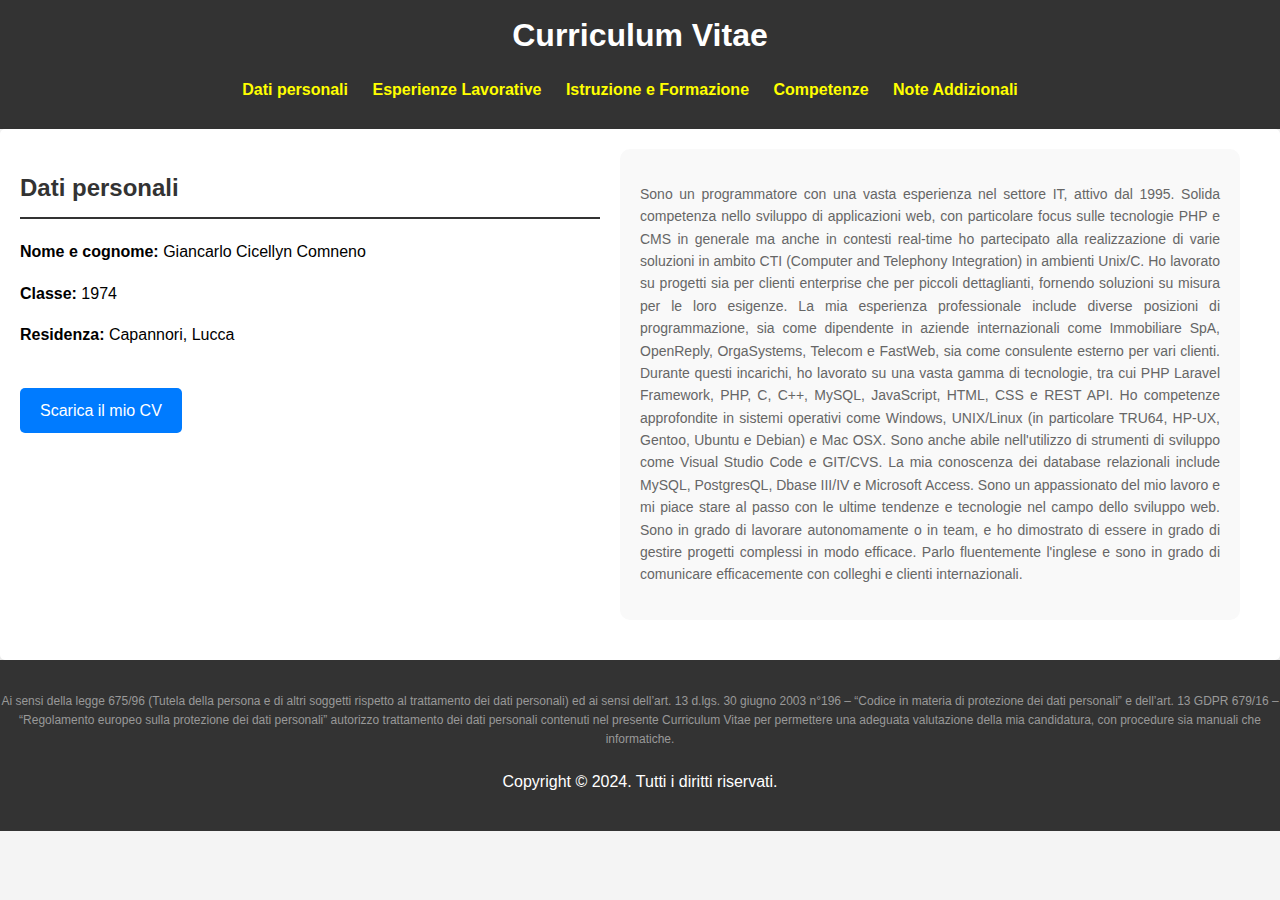
<file: index.html>
<!DOCTYPE html>
<html lang="it">
<head>
    <meta charset="UTF-8">
    <meta name="viewport" content="width=device-width, initial-scale=1.0">
    <title>Curriculum Vitae</title>
    <link rel="stylesheet" href="../assets/css/style.css">
</head>
<body>
    <header>
        <h1>Curriculum Vitae</h1>
        <div id="navigation"></div>
    </header>

    <main class="home">
        <section class="section contact-info">
            <h2>Dati personali</h2>
            <p><strong>Nome e cognome:</strong> Giancarlo Cicellyn Comneno</p>
            <p><strong>Classe:</strong> 1974</p>
            <p><strong>Residenza:</strong> Capannori, Lucca</p>

            <section class="download-cv">    
                <p><a target="_blank" href="https://github.com/gcomneno/giancarlo.cicellyn.github.io?tab=readme-ov-file#contacts" class="download-btn">Scarica il mio CV</a></p>
            </section>

        </section>

        <section class="section experience">
            <p>
                Sono un programmatore con una vasta esperienza nel settore IT, attivo dal 1995.
                Solida competenza nello sviluppo di applicazioni web, con particolare focus sulle tecnologie PHP e CMS in generale ma anche in contesti real-time ho partecipato alla realizzazione di varie soluzioni in ambito CTI (Computer and Telephony Integration) in ambienti Unix/C.
                Ho lavorato su progetti sia per clienti enterprise che per piccoli dettaglianti, fornendo soluzioni su misura per le loro esigenze.
                La mia esperienza professionale include diverse posizioni di programmazione, sia come dipendente in aziende internazionali come Immobiliare SpA, OpenReply, OrgaSystems, Telecom e FastWeb, sia come consulente esterno per vari clienti. Durante questi incarichi, ho lavorato su una vasta gamma di tecnologie, tra cui PHP Laravel Framework, PHP, C, C++, MySQL, JavaScript, HTML, CSS e REST API.
                Ho competenze approfondite in sistemi operativi come Windows, UNIX/Linux (in particolare TRU64, HP-UX, Gentoo, Ubuntu e Debian) e Mac OSX. Sono anche abile nell'utilizzo di strumenti di sviluppo come Visual Studio Code e GIT/CVS. La mia conoscenza dei database relazionali include MySQL, PostgresQL, Dbase III/IV e Microsoft Access.
                Sono un appassionato del mio lavoro e mi piace stare al passo con le ultime tendenze e tecnologie nel campo dello sviluppo web. Sono in grado di lavorare autonomamente o in team, e ho dimostrato di essere in grado di gestire progetti complessi in modo efficace.
                Parlo fluentemente l'inglese e sono in grado di comunicare efficacemente con colleghi e clienti internazionali.    
            </p>
        </section>
    </main>

    <footer id="footer"></footer>

    <script src="./assets/js/template.js"></script>
</body>
</html>
</file>
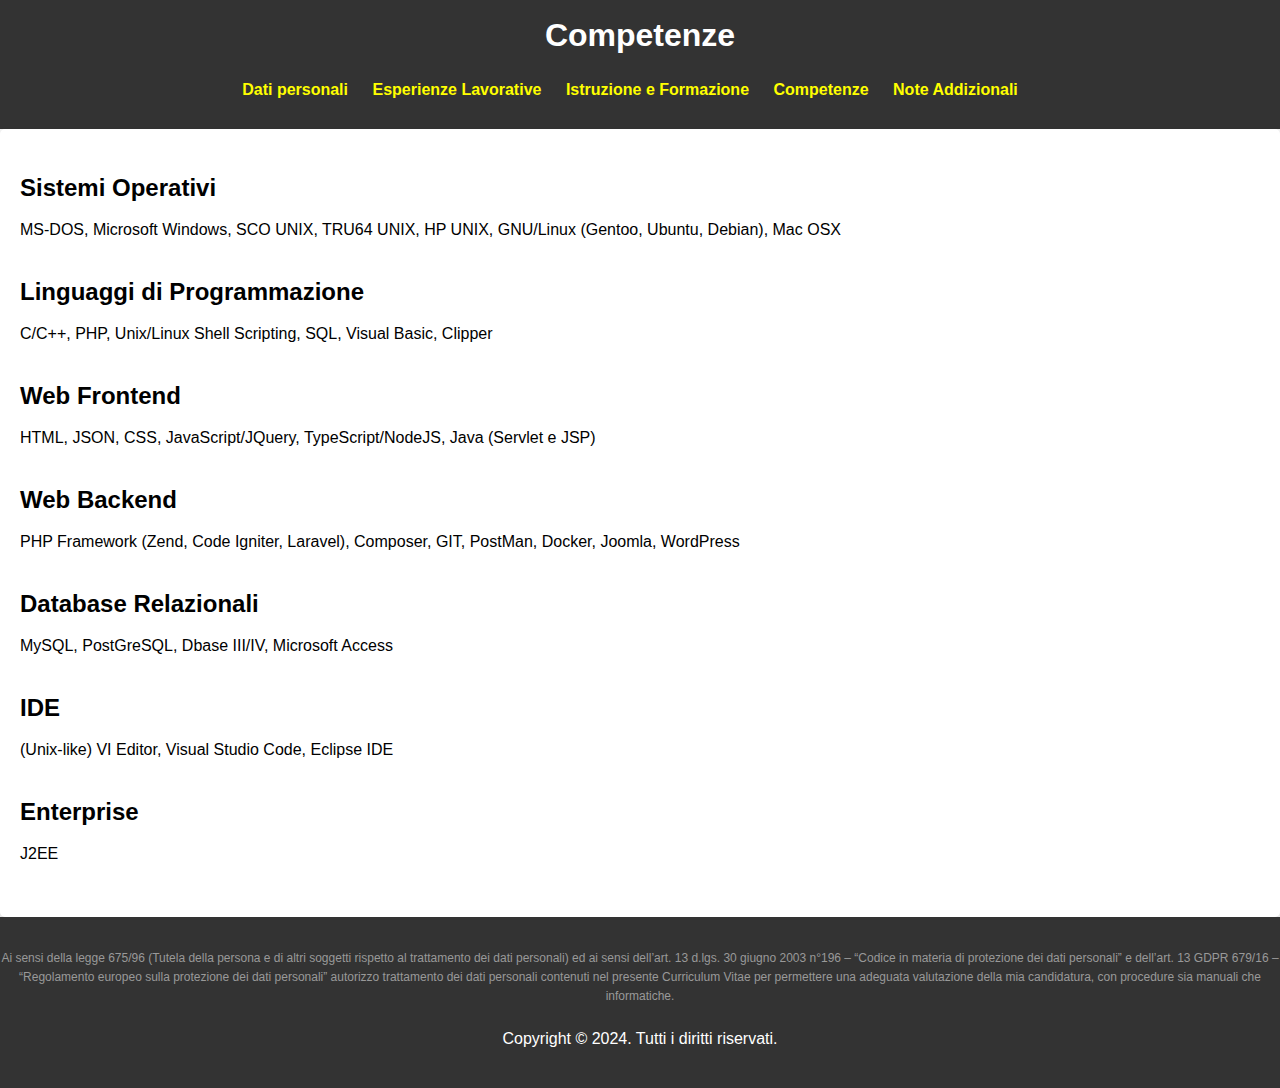
<file: curriculum/competenze.html>
<!DOCTYPE html>
<html lang="it">
<head>
    <meta charset="UTF-8">
    <meta name="viewport" content="width=device-width, initial-scale=1.0">
    <title>Competenze</title>
    <link rel="stylesheet" href="../assets/css/style.css">
</head>
<body>
    <header>
        <h1>Competenze</h1>
        <div id="navigation"></div>
    </header>

    <main>
        <div class="skills">
            <h2>Sistemi Operativi</h2>
            <p>MS-DOS, Microsoft Windows, SCO UNIX, TRU64 UNIX, HP UNIX, GNU/Linux (Gentoo, Ubuntu, Debian), Mac OSX</p>
        </div>
    
        <div class="skills">
            <h2>Linguaggi di Programmazione</h2>
            <p>C/C++, PHP, Unix/Linux Shell Scripting, SQL, Visual Basic, Clipper</p>
        </div>
    
        <div class="skills">
            <h2>Web Frontend</h2>
            <p>HTML, JSON, CSS, JavaScript/JQuery, TypeScript/NodeJS, Java (Servlet e JSP)</p>
        </div>
    
        <div class="skills">
            <h2>Web Backend</h2>
            <p>PHP Framework (Zend, Code Igniter, Laravel), Composer, GIT, PostMan, Docker, Joomla, WordPress</p>
        </div>
    
        <div class="skills">
            <h2>Database Relazionali</h2>
            <p>MySQL, PostGreSQL, Dbase III/IV, Microsoft Access</p>
        </div>
    
        <div class="skills">
            <h2>IDE</h2>
            <p>(Unix-like) VI Editor, Visual Studio Code, Eclipse IDE</p>
        </div>
    
        <div class="skills">
            <h2>Enterprise</h2>
            <p>J2EE</p>
        </div>    
    </main>

    <footer id="footer"></footer>

    <script src="../assets/js/template.js"></script>
</body>
</html>
</file>
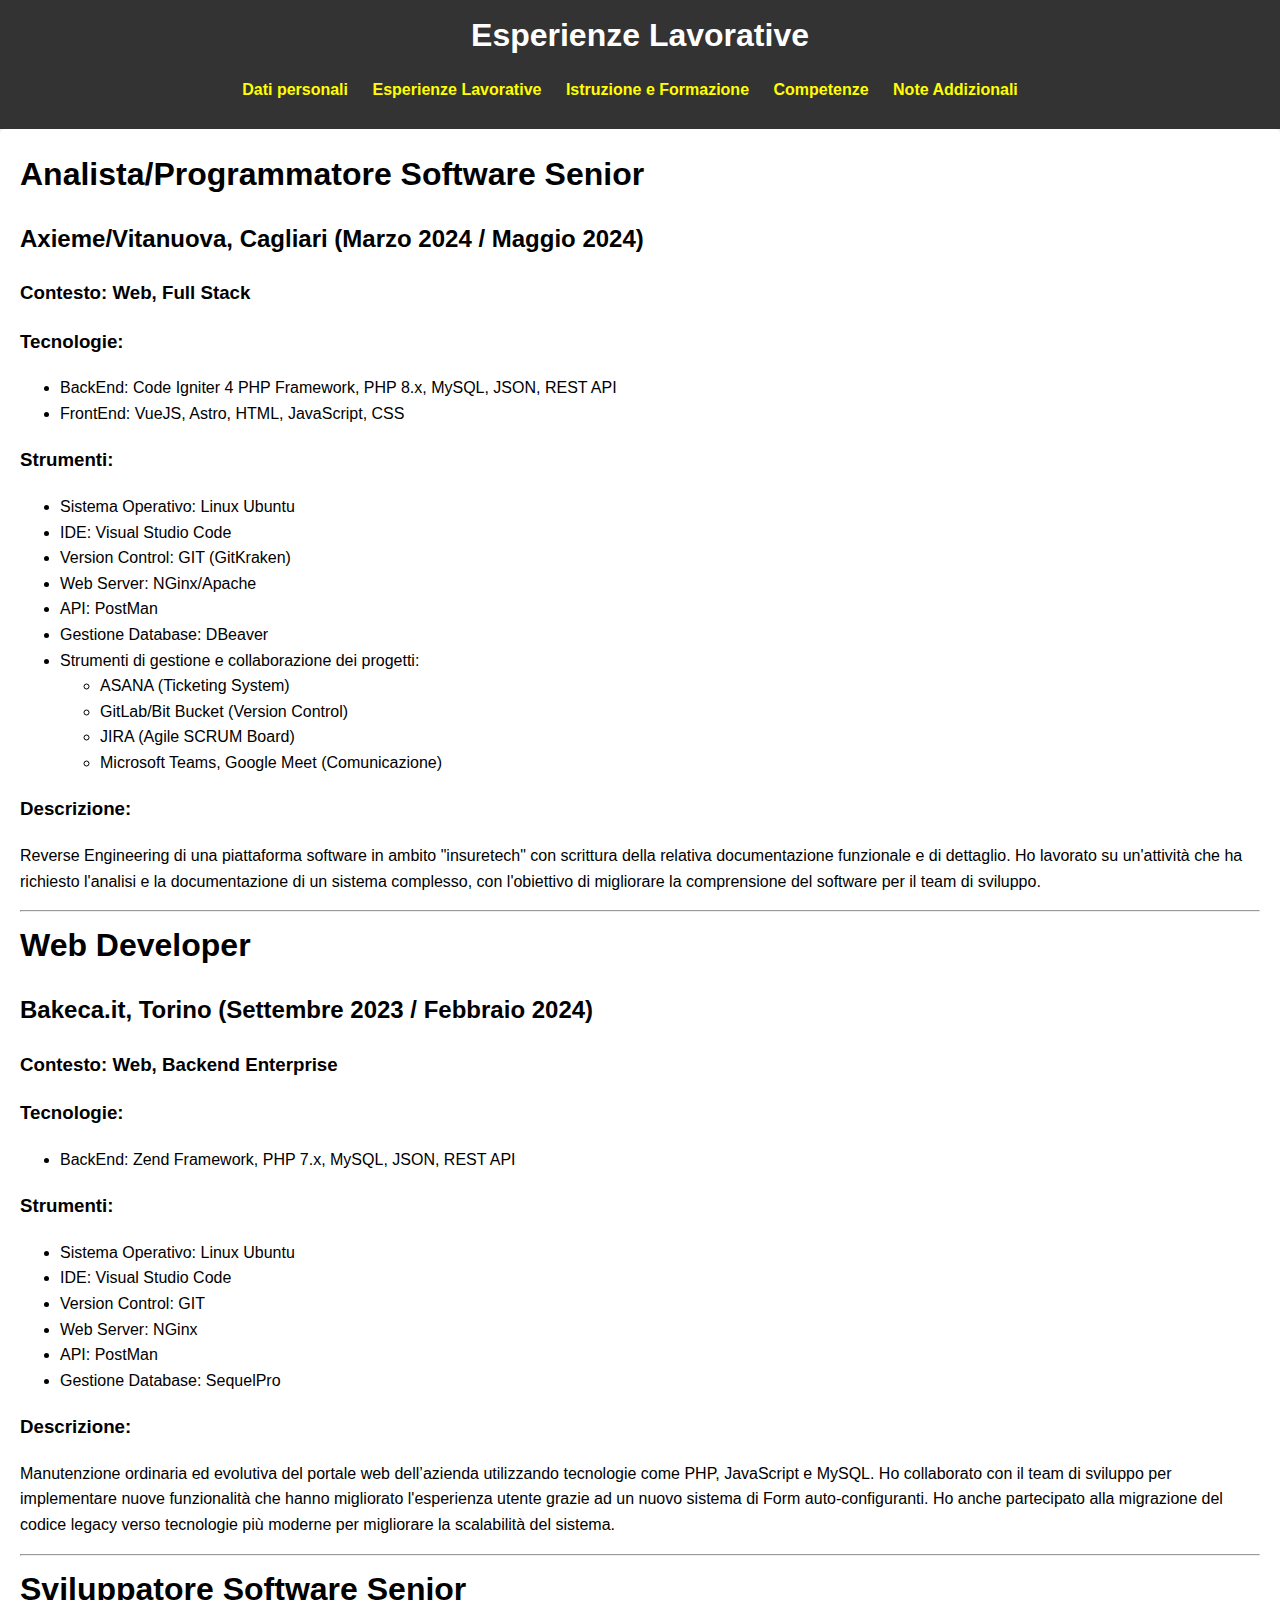
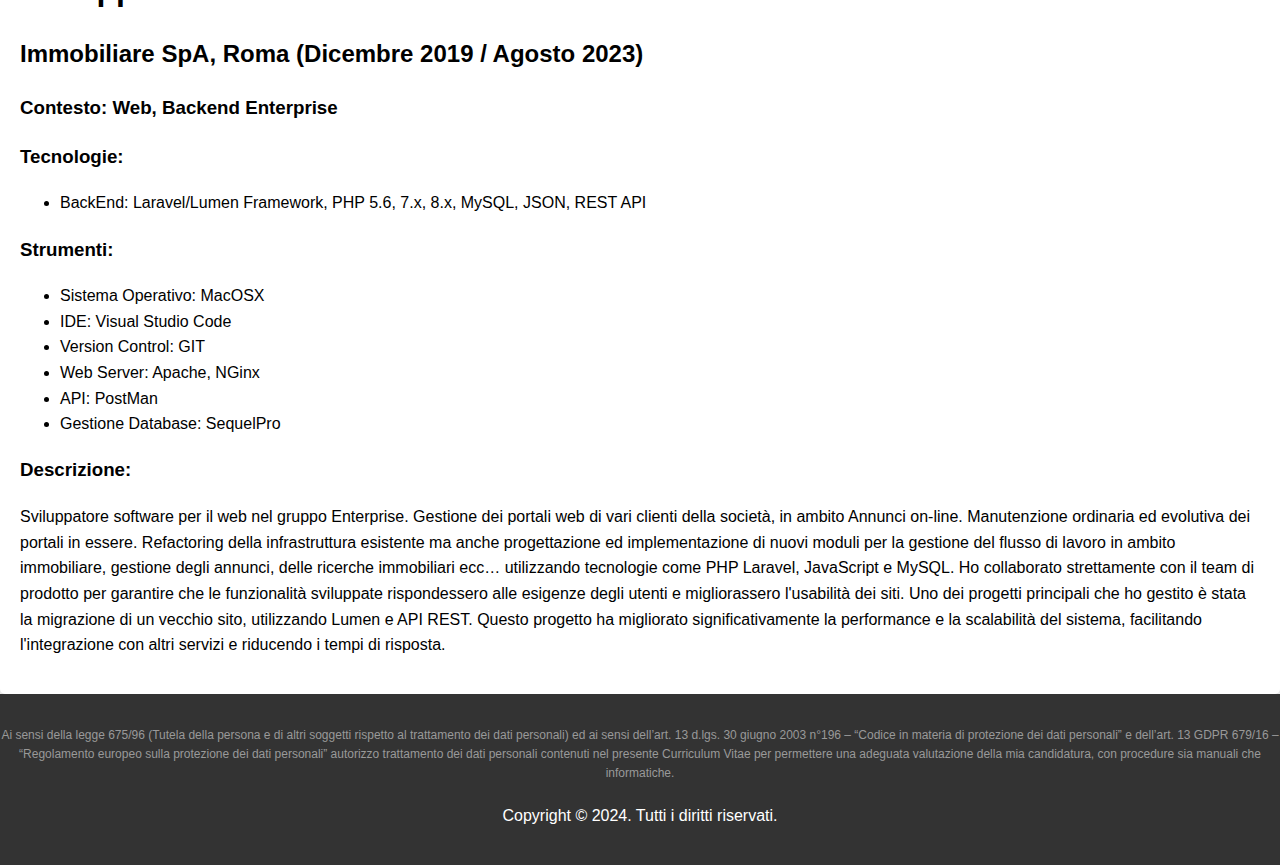
<file: curriculum/esperienze.html>
<!DOCTYPE html>
<html lang="it">
<head>
    <meta charset="UTF-8">
    <meta name="viewport" content="width=device-width, initial-scale=1.0">
    <title>Esperienze Lavorative</title>
    <link rel="stylesheet" href="../assets/css/style.css">
</head>
<body>
    <header>
        <h1>Esperienze Lavorative</h1>
        <div id="navigation"></div>
    </header>

    <main>
        <section class="job">
            <h1>Analista/Programmatore Software Senior</h1>
            <h2>Axieme/Vitanuova, Cagliari (Marzo 2024 / Maggio 2024)</h2>
            <h3>Contesto: Web, Full Stack</h3>
            <h3>Tecnologie:</h3>
            <ul>
                <li>BackEnd: Code Igniter 4 PHP Framework, PHP 8.x, MySQL, JSON, REST API</li>
                <li>FrontEnd: VueJS, Astro, HTML, JavaScript, CSS</li>
            </ul>
            <h3>Strumenti:</h3>
            <ul>
                <li>Sistema Operativo: Linux Ubuntu</li>
                <li>IDE: Visual Studio Code</li>
                <li>Version Control: GIT (GitKraken)</li>
                <li>Web Server: NGinx/Apache</li>
                <li>API: PostMan</li>
                <li>Gestione Database: DBeaver</li>
                <li>Strumenti di gestione e collaborazione dei progetti:
                    <ul>
                        <li>ASANA (Ticketing System)</li>
                        <li>GitLab/Bit Bucket (Version Control)</li>
                        <li>JIRA (Agile SCRUM Board)</li>
                        <li>Microsoft Teams, Google Meet (Comunicazione)</li>
                    </ul>
                </li>
            </ul>
            <h3>Descrizione:</h3>
            <p>Reverse Engineering di una piattaforma software in ambito "insuretech" con scrittura della relativa documentazione funzionale e di dettaglio. 
                Ho lavorato su un'attività che ha richiesto l'analisi e la documentazione di un sistema complesso, con l'obiettivo di migliorare la comprensione del software per il team di sviluppo.</p>
        </section>
        <hr>
        <section class="job">
            <h1>Web Developer</h1>
            <h2>Bakeca.it, Torino (Settembre 2023 / Febbraio 2024)</h2>
            <h3>Contesto: Web, Backend Enterprise</h3>
            <h3>Tecnologie:</h3>
            <ul>
                <li>BackEnd: Zend Framework, PHP 7.x, MySQL, JSON, REST API</li>
            </ul>
            <h3>Strumenti:</h3>
            <ul>
                <li>Sistema Operativo: Linux Ubuntu</li>
                <li>IDE: Visual Studio Code</li>
                <li>Version Control: GIT</li>
                <li>Web Server: NGinx</li>
                <li>API: PostMan</li>
                <li>Gestione Database: SequelPro</li>
            </ul>
            <h3>Descrizione:</h3>
            <p>Manutenzione ordinaria ed evolutiva del portale web dell’azienda utilizzando tecnologie come PHP, JavaScript e MySQL. Ho collaborato con il team di sviluppo per implementare nuove funzionalità che hanno migliorato l'esperienza utente grazie ad un nuovo sistema di Form auto-configuranti. Ho anche partecipato alla migrazione del codice legacy verso tecnologie più moderne per migliorare la scalabilità del sistema.</p>
        </section>
        <hr>
        <section class="job">
            <h1>Sviluppatore Software Senior</h1>
            <h2>Immobiliare SpA, Roma (Dicembre 2019 / Agosto 2023)</h2>
            <h3>Contesto: Web, Backend Enterprise</h3>
            <h3>Tecnologie:</h3>
            <ul>
                <li>BackEnd: Laravel/Lumen Framework, PHP 5.6, 7.x, 8.x, MySQL, JSON, REST API</li>
            </ul>
            <h3>Strumenti:</h3>
            <ul>
                <li>Sistema Operativo: MacOSX</li>
                <li>IDE: Visual Studio Code</li>
                <li>Version Control: GIT</li>
                <li>Web Server: Apache, NGinx</li>
                <li>API: PostMan</li>
                <li>Gestione Database: SequelPro</li>
            </ul>
            <h3>Descrizione:</h3>
            <p>Sviluppatore software per il web nel gruppo Enterprise. Gestione dei portali web di vari clienti della società, in ambito Annunci on-line. 
                Manutenzione ordinaria ed evolutiva dei portali in essere. Refactoring della infrastruttura esistente ma anche progettazione ed implementazione di nuovi moduli per la gestione del flusso di lavoro in ambito immobiliare, gestione degli annunci, delle ricerche immobiliari ecc… utilizzando tecnologie come PHP Laravel, JavaScript e MySQL. Ho collaborato strettamente con il team di prodotto per garantire che le funzionalità sviluppate rispondessero alle esigenze degli utenti e migliorassero l'usabilità dei siti. Uno dei progetti principali che ho gestito è stata la migrazione di un vecchio sito, utilizzando Lumen e API REST. Questo progetto ha migliorato significativamente la performance e la scalabilità del sistema, facilitando l'integrazione con altri servizi e riducendo i tempi di risposta.</p>
        </section>
    </main>
    
    <footer id="footer"></footer>

    <script src="../assets/js/template.js"></script>
</body>
</html>
</file>
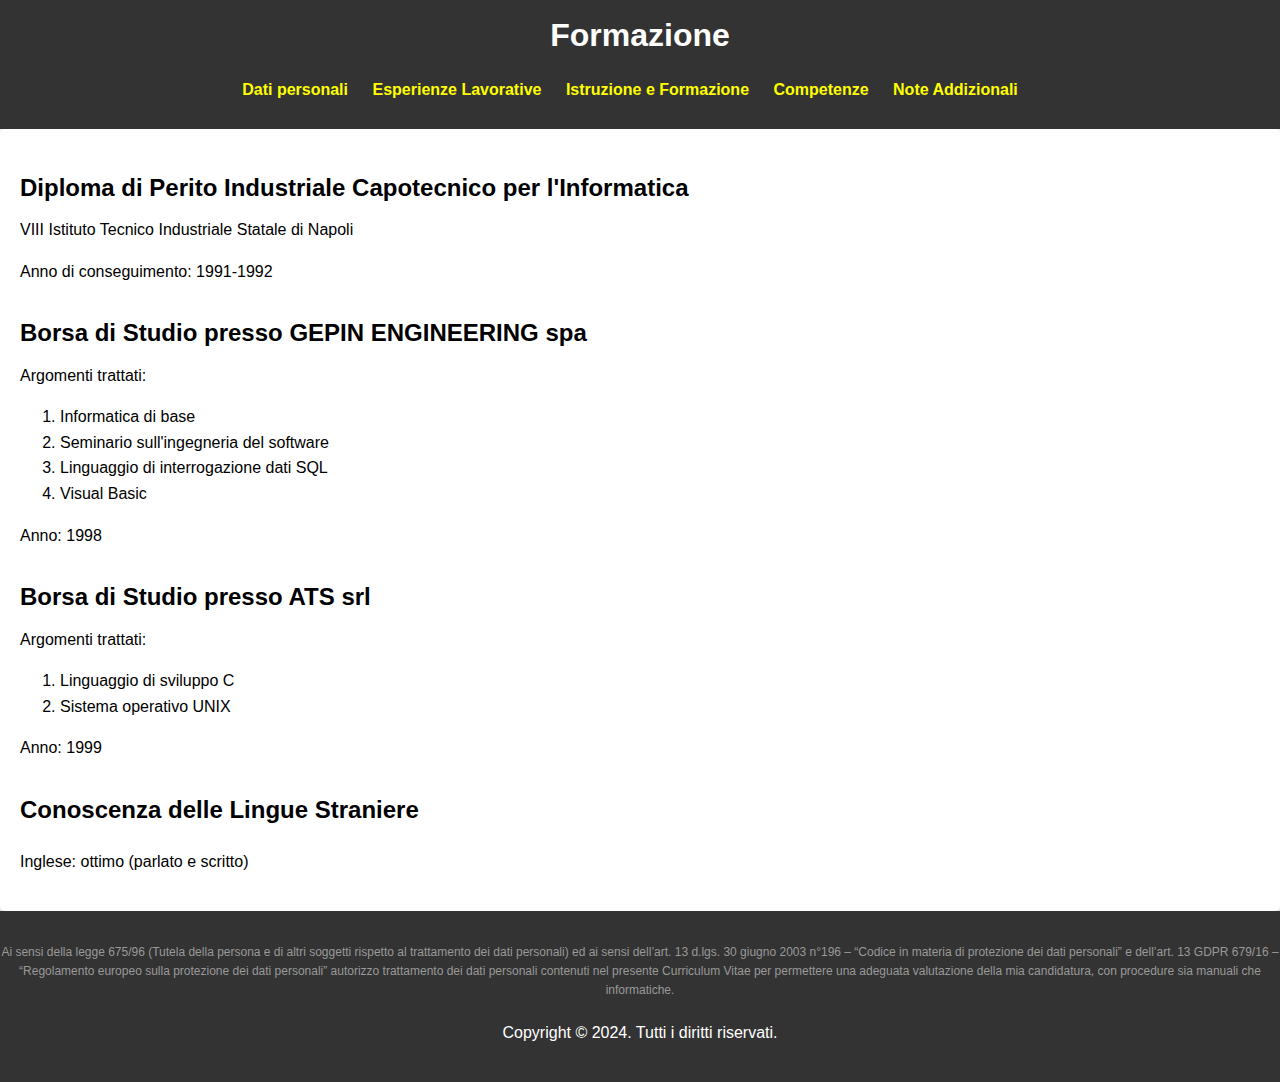
<file: curriculum/istruzione.html>
<!DOCTYPE html>
<html lang="it">
<head>
    <meta charset="UTF-8">
    <meta name="viewport" content="width=device-width, initial-scale=1.0">
    <title>Formazione</title>
    <link rel="stylesheet" href="../assets/css/style.css">
</head>
<body>
    <header>
        <h1>Formazione</h1>
        <section id="navigation"></section>
    </header>

    <main>
        <section class="education">
            <h2>Diploma di Perito Industriale Capotecnico per l'Informatica</h2>
            <p>VIII Istituto Tecnico Industriale Statale di Napoli</p>
            <p>Anno di conseguimento: 1991-1992</p>
        </section>
    
        <section class="education">
            <h2>Borsa di Studio presso GEPIN ENGINEERING spa</h2>
            <p>Argomenti trattati:</p>
            <ol>
                <li>Informatica di base</li>
                <li>Seminario sull'ingegneria del software</li>
                <li>Linguaggio di interrogazione dati SQL</li>
                <li>Visual Basic</li>
            </ol>
            <p>Anno: 1998</p>
        </section>
    
        <section class="education">
            <h2>Borsa di Studio presso ATS srl</h2>
            <p>Argomenti trattati:</p>
            <ol>
                <li>Linguaggio di sviluppo C</li>
                <li>Sistema operativo UNIX</li>
            </ol>
            <p>Anno: 1999</p>
        </section>
    
        <section class="languages">
            <h2>Conoscenza delle Lingue Straniere</h2>
            <p>Inglese: ottimo (parlato e scritto)</p>
        </section>
    </main>
    
    <footer id="footer"></footer>

    <script src="../assets/js/template.js"></script>
</body>
</html>
</file>
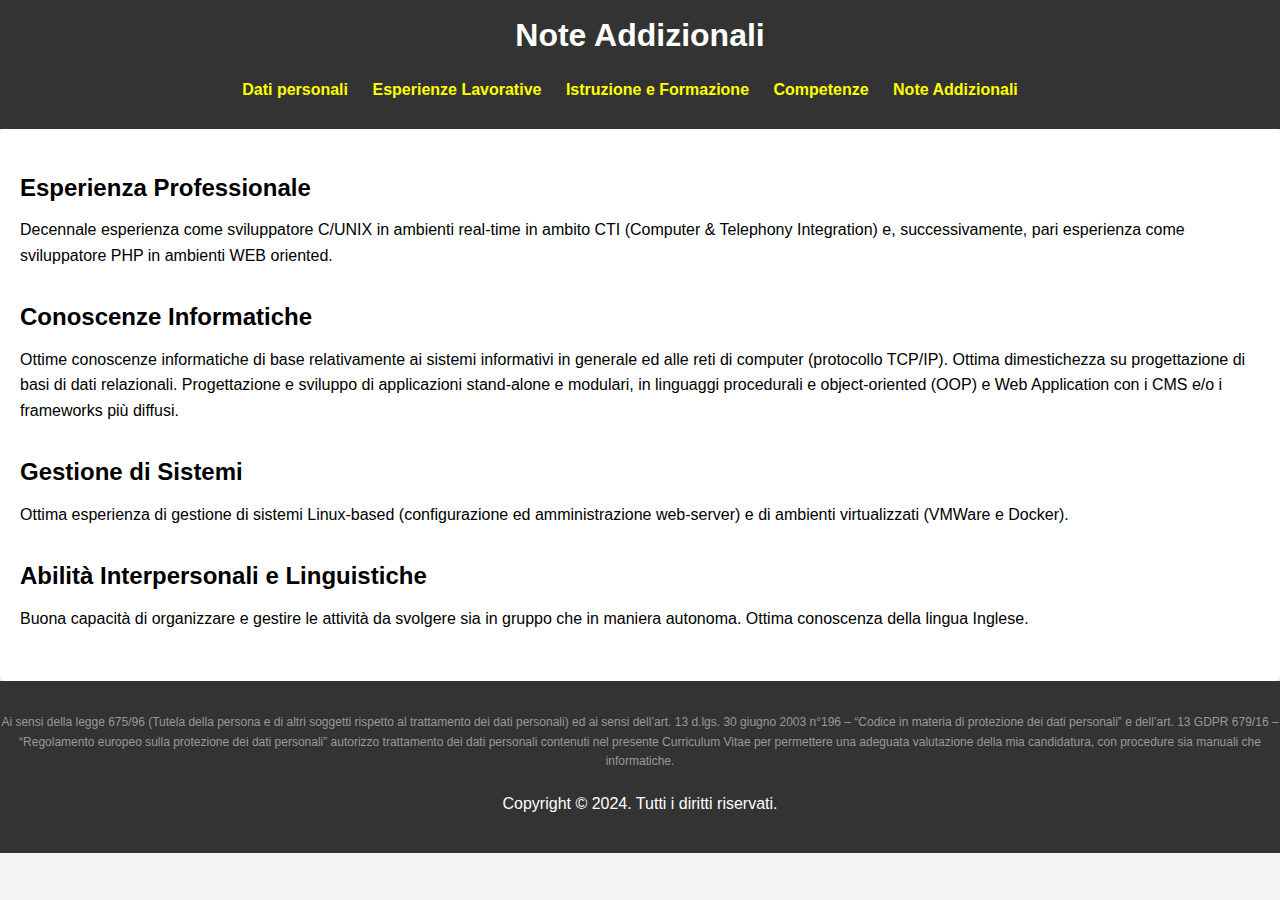
<file: curriculum/note.html>
<!DOCTYPE html>
<html lang="it">
<head>
    <meta charset="UTF-8">
    <meta name="viewport" content="width=device-width, initial-scale=1.0">
    <title>Note addizionali</title>
    <link rel="stylesheet" href="../assets/css/style.css">
</head>
<body>
    <header>
        <h1>Note Addizionali</h1>
        <div id="navigation"></div>
    </header>

    <main>
        <div class="notes">
            <h2>Esperienza Professionale</h2>
            <p>Decennale esperienza come sviluppatore C/UNIX in ambienti real-time in ambito CTI (Computer & Telephony Integration) e, successivamente, pari esperienza come sviluppatore PHP in ambienti WEB oriented.</p>
        </div>
    
        <div class="notes">
            <h2>Conoscenze Informatiche</h2>
            <p>Ottime conoscenze informatiche di base relativamente ai sistemi informativi in generale ed alle reti di computer (protocollo TCP/IP). Ottima dimestichezza su progettazione di basi di dati relazionali. Progettazione e sviluppo di applicazioni stand-alone e modulari, in linguaggi procedurali e object-oriented (OOP) e Web Application con i CMS e/o i frameworks più diffusi.</p>
        </div>
    
        <div class="notes">
            <h2>Gestione di Sistemi</h2>
            <p>Ottima esperienza di gestione di sistemi Linux-based (configurazione ed amministrazione web-server) e di ambienti virtualizzati (VMWare e Docker).</p>
        </div>
    
        <div class="notes">
            <h2>Abilità Interpersonali e Linguistiche</h2>
            <p>Buona capacità di organizzare e gestire le attività da svolgere sia in gruppo che in maniera autonoma. Ottima conoscenza della lingua Inglese.</p>
        </div>    
    </main>

    <footer id="footer"></footer>

    <script src="../assets/js/template.js"></script>
</body>
</html>
</file>
<file: assets/css/style.css>
body {
    font-family: 'Segoe UI', Tahoma, Geneva, Verdana, sans-serif;
    line-height: 1.6;
    margin: 0;
    background-color: #f4f4f4;
}

.container {
    max-width: 800px;
    margin: 0 auto;
    padding: 20px;
}

.home {
    display: flex;
    flex-wrap: wrap;
}

header, footer {
    background-color: #333;
    color: #fff;
    text-align: center;
    padding: 10px 0;
}

h1 {
    margin: 0;
}

main {
    background-color: #fff;
    padding: 20px;
    border-radius: 5px;
    box-shadow: 0 2px 5px rgba(0, 0, 0, 0.1);
}

.section {
    flex: 1 1 300px; /* Imposta la larghezza flessibile delle sezioni */
    margin-right: 20px; /* Aggiunge spazio tra le sezioni */
    margin-bottom: 20px; /* Aggiunge spazio sotto le sezioni */
}

.section h2 {
    border-bottom: 2px solid #333;
    padding-bottom: 10px;
    margin-bottom: 20px;
    font-size: 24px;
    color: #333;
}

.contact-info p {
    margin-bottom: 10px;
}

#privacy {
    font-size: 12px;
    color: #999;
    line-height: 1.6;
    margin-bottom: 20px;
}

a {
    color: #007bff;
    text-decoration: none;
}

a:hover {
    text-decoration: underline;
}

nav ul {
    list-style-type: none;
    padding: 0;
}

nav ul li {
    display: inline-block;
    margin-right: 20px; /* Spazio tra gli elementi della lista */
}

nav ul li a {
    text-decoration: none;
    color: yellow;
    font-weight: bold;
}

nav ul li a:hover {
    color: blue; /* Cambia colore al passaggio del mouse */
}

.education {
    margin-bottom: 30px;
}

.education h2 {
    margin-bottom: 10px;
}

.education p {
    margin-top: 0;
}

.languages {
    margin-top: 30px;
}

.skills {
    margin-bottom: 30px;
}

.skills h2 {
    margin-bottom: 10px;
}

.skills p {
    margin-top: 0;
}

.notes {
    margin-bottom: 30px;
}

.notes h2 {
    margin-bottom: 10px;
}

.notes p {
    margin-top: 0;
}

.download-btn {
    display: inline-block;
    background-color: #007bff;
    color: #fff;
    padding: 10px 20px;
    margin-top: 1.5em;
    text-decoration: none;
    border-radius: 5px;
    transition: background-color 0.3s;
}

.download-btn:hover {
    background-color: #0056b3;
}

/* CSS for styling the "experience" section */
.section.experience {
    text-align: justify;
    background-color: #f9f9f9;
    padding: 20px;
    border-radius: 10px;
    margin-bottom: 20px;
}

.section.experience p {
    color: #666;
    font-size: 14px;
    line-height: 1.6;
}

.section.experience .download-cv {
    margin-top: 20px;
}

/* CSS for styling the "Contattami" page */
.contact-form {
    margin-bottom: 20px;
}

.contact-form h2 {
    font-size: 24px;
    margin-bottom: 20px;
}

.form-group {
    margin-bottom: 20px;
}

.form-group label {
    display: block;
    font-weight: bold;
    margin-bottom: 5px;
}

.form-group input[type="text"],
.form-group input[type="email"],
.form-group textarea {
    width: 100%;
    padding: 10px;
    border: 1px solid #ccc;
    border-radius: 5px;
    font-size: 16px;
}

.form-group textarea {
    resize: vertical;
}

button[type="submit"] {
    background-color: #007bff;
    color: #fff;
    border: none;
    padding: 10px 20px;
    font-size: 16px;
    cursor: pointer;
    border-radius: 5px;
    transition: background-color 0.3s;
}

button[type="submit"]:hover {
    background-color: #0056b3;
}
</file>
